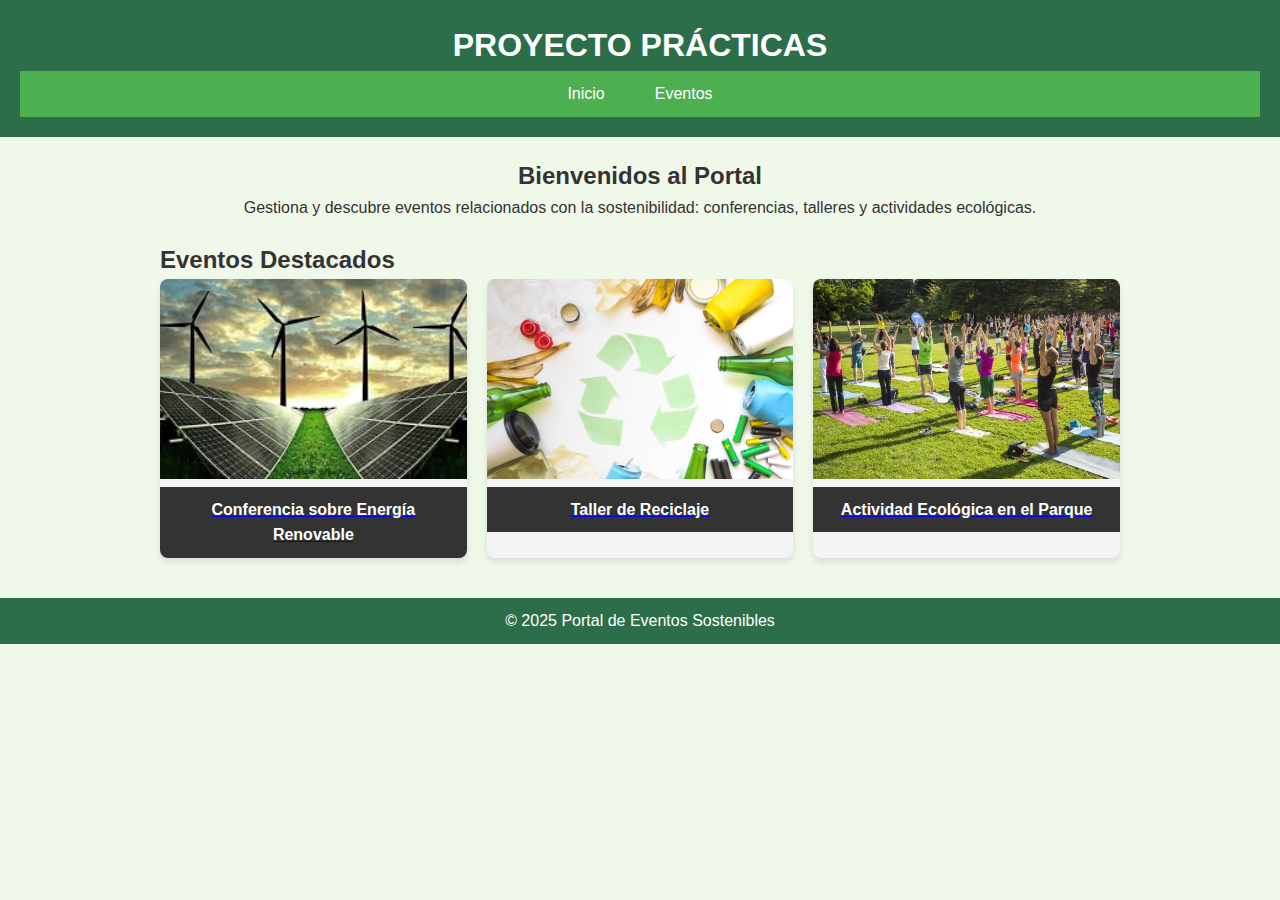
<file: PROYECTOPRACTICAS/LENGUAJE DE MARCAS/index.html>
<!DOCTYPE html>
<html lang="es">
<head>
  <meta charset="UTF-8">
  <meta name="viewport" content="width=device-width, initial-scale=1.0">
  <title>Portal de Eventos Sostenibles</title>
  <link rel="stylesheet" href="style.css">
  <style>
    /* Contenedor de los eventos en primera plana */
    .eventos-container {
      display: flex;
      justify-content: center;
      gap: 20px;
      max-width: 1000px;
      margin: auto;
    }
    .evento {
      flex: 1;
      background-color: #f4f4f4;
      border-radius: 8px;
      overflow: hidden;
      text-align: center;
      box-shadow: 0px 4px 6px rgba(0, 0, 0, 0.1);
    }
    .evento img {
      width: 100%;
      height: 200px;
      object-fit: cover;
    }
    .evento .evento-caption {
      padding: 10px;
      background: #333;
      color: #fff;
      font-weight: bold;
    }
  </style>
</head>
<body>
  <header>
    <h1>PROYECTO PRÁCTICAS</h1>
    <nav>
      <ul>
        <li><a href="index.html">Inicio</a></li>
        <li><a href="listado.html">Eventos</a></li>
      </ul>
    </nav>
  </header>
  <main>
    <section class="presentacion">
      <h2>Bienvenidos al Portal</h2>
      <p>Gestiona y descubre eventos relacionados con la sostenibilidad: conferencias, talleres y actividades ecológicas.</p>
    </section>
    <section class="eventos">
      <h2>Eventos Destacados</h2>
      <div class="eventos-container">
        <div class="evento">
          <a href="detalle1.html">
            <img src="img/event1.jpg" alt="Conferencia sobre Energía Renovable">
            <div class="evento-caption">Conferencia sobre Energía Renovable</div>
          </a>
        </div>
        <div class="evento">
          <a href="detalle2.html">
            <img src="img/event2.jpg" alt="Taller de Reciclaje">
            <div class="evento-caption">Taller de Reciclaje</div>
          </a>
        </div>
        <div class="evento">
          <a href="detalle3.html">
            <img src="img/event3.jpg" alt="Actividad Ecológica en el Parque">
            <div class="evento-caption">Actividad Ecológica en el Parque</div>
          </a>
        </div>
      </div>
    </section>
  </main>
  <footer>
    <p>&copy; 2025 Portal de Eventos Sostenibles</p>
  </footer>
</body>
</html>
</file>
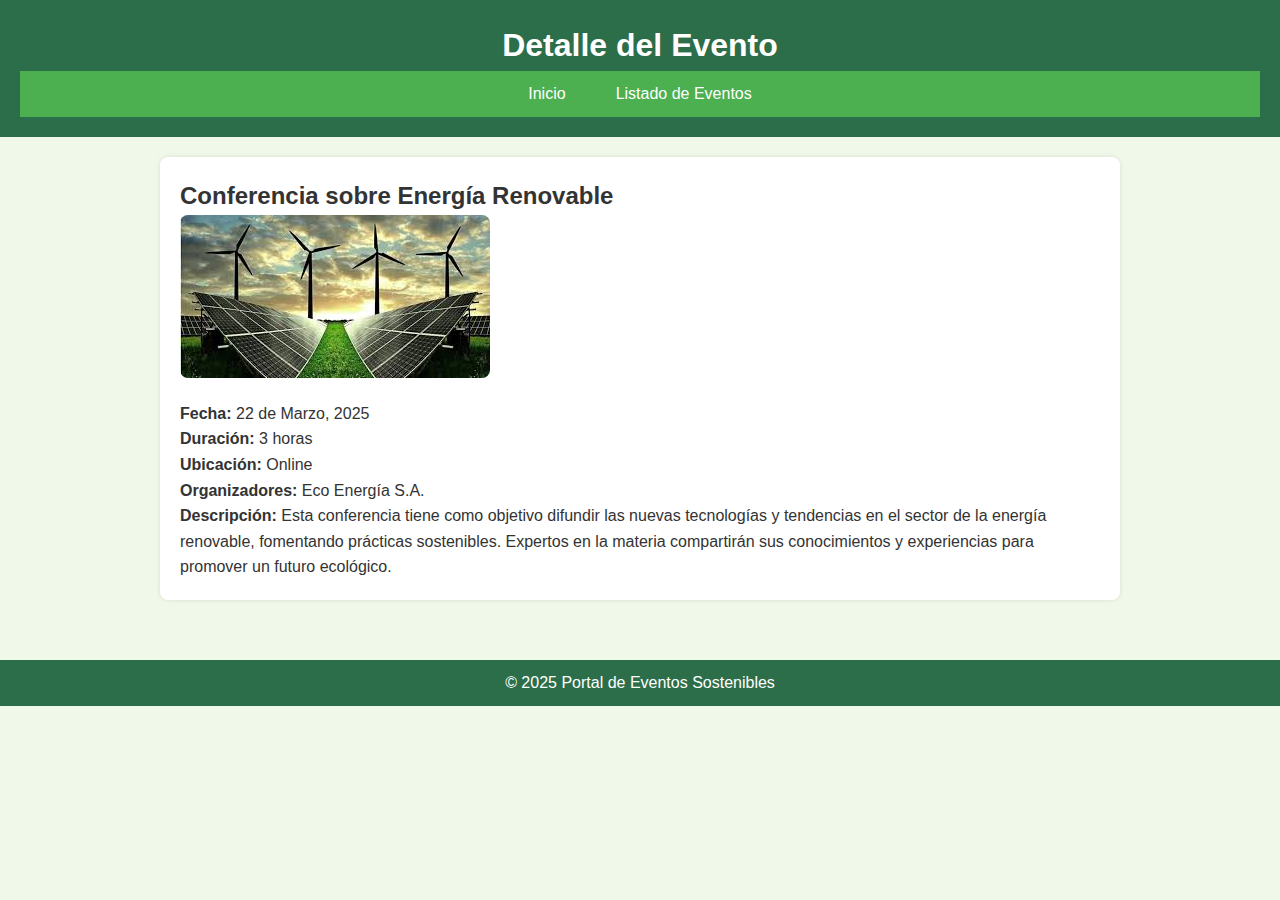
<file: PROYECTOPRACTICAS/LENGUAJE DE MARCAS/detalle1.html>
<!DOCTYPE html>
<html lang="es">
<head>
  <meta charset="UTF-8">
  <meta name="viewport" content="width=device-width, initial-scale=1.0">
  <title>Detalle - Conferencia sobre Energía Renovable</title>
  <link rel="stylesheet" href="style.css">
</head>
<body>
  <header>
    <h1>Detalle del Evento</h1>
    <nav>
      <ul>
        <li><a href="index.html">Inicio</a></li>
        <li><a href="listado.html">Listado de Eventos</a></li>
      </ul>
    </nav>
  </header>
  <main>
    <article class="detalle-evento">
      <h2>Conferencia sobre Energía Renovable</h2>
      <img src="img/event1.jpg" alt="Conferencia sobre Energía Renovable">
      <p><strong>Fecha:</strong> 22 de Marzo, 2025</p>
      <p><strong>Duración:</strong> 3 horas</p>
      <p><strong>Ubicación:</strong> Online</p>
      <p><strong>Organizadores:</strong> Eco Energía S.A.</p>
      <p><strong>Descripción:</strong> Esta conferencia tiene como objetivo difundir las nuevas tecnologías y tendencias en el sector de la energía renovable, fomentando prácticas sostenibles. Expertos en la materia compartirán sus conocimientos y experiencias para promover un futuro ecológico.</p>
    </article>
  </main>
  <footer>
    <p>&copy; 2025 Portal de Eventos Sostenibles</p>
  </footer>
</body>
</html>
</file>
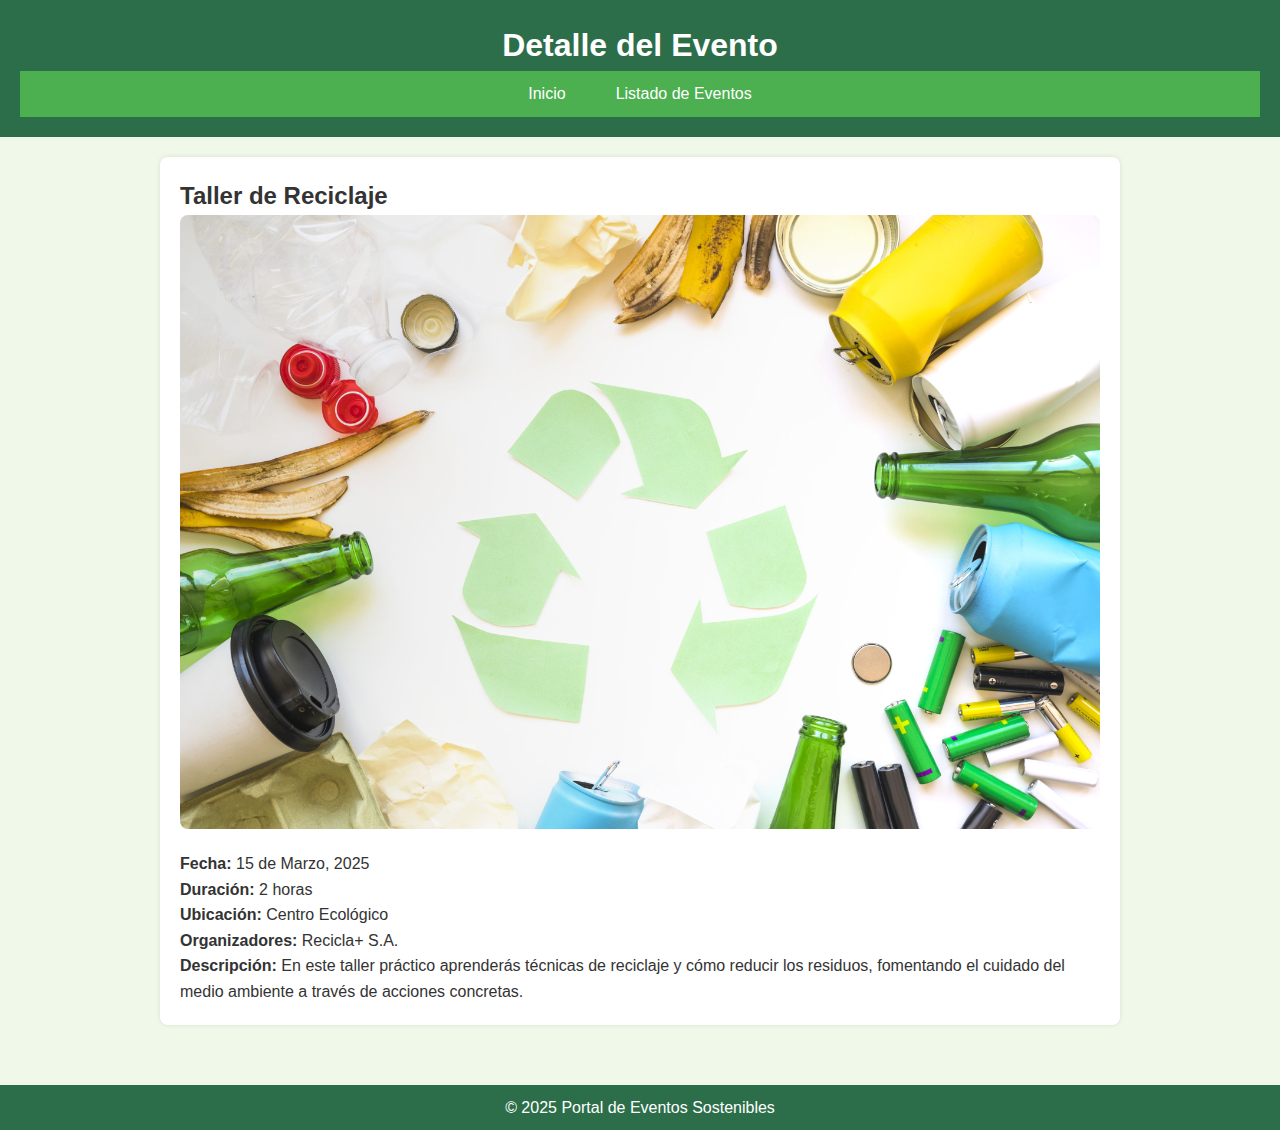
<file: PROYECTOPRACTICAS/LENGUAJE DE MARCAS/detalle2.html>
<!DOCTYPE html>
<html lang="es">
<head>
  <meta charset="UTF-8">
  <meta name="viewport" content="width=device-width, initial-scale=1.0">
  <title>Detalle - Taller de Reciclaje</title>
  <link rel="stylesheet" href="style.css">
</head>
<body>
  <header>
    <h1>Detalle del Evento</h1>
    <nav>
      <ul>
        <li><a href="index.html">Inicio</a></li>
        <li><a href="listado.html">Listado de Eventos</a></li>
      </ul>
    </nav>
  </header>
  <main>
    <article class="detalle-evento">
      <h2>Taller de Reciclaje</h2>
      <img src="img/event2.jpg" alt="Taller de Reciclaje">
      <p><strong>Fecha:</strong> 15 de Marzo, 2025</p>
      <p><strong>Duración:</strong> 2 horas</p>
      <p><strong>Ubicación:</strong> Centro Ecológico</p>
      <p><strong>Organizadores:</strong> Recicla+ S.A.</p>
      <p><strong>Descripción:</strong> En este taller práctico aprenderás técnicas de reciclaje y cómo reducir los residuos, fomentando el cuidado del medio ambiente a través de acciones concretas.</p>
    </article>
  </main>
  <footer>
    <p>&copy; 2025 Portal de Eventos Sostenibles</p>
  </footer>
</body>
</html>
</file>
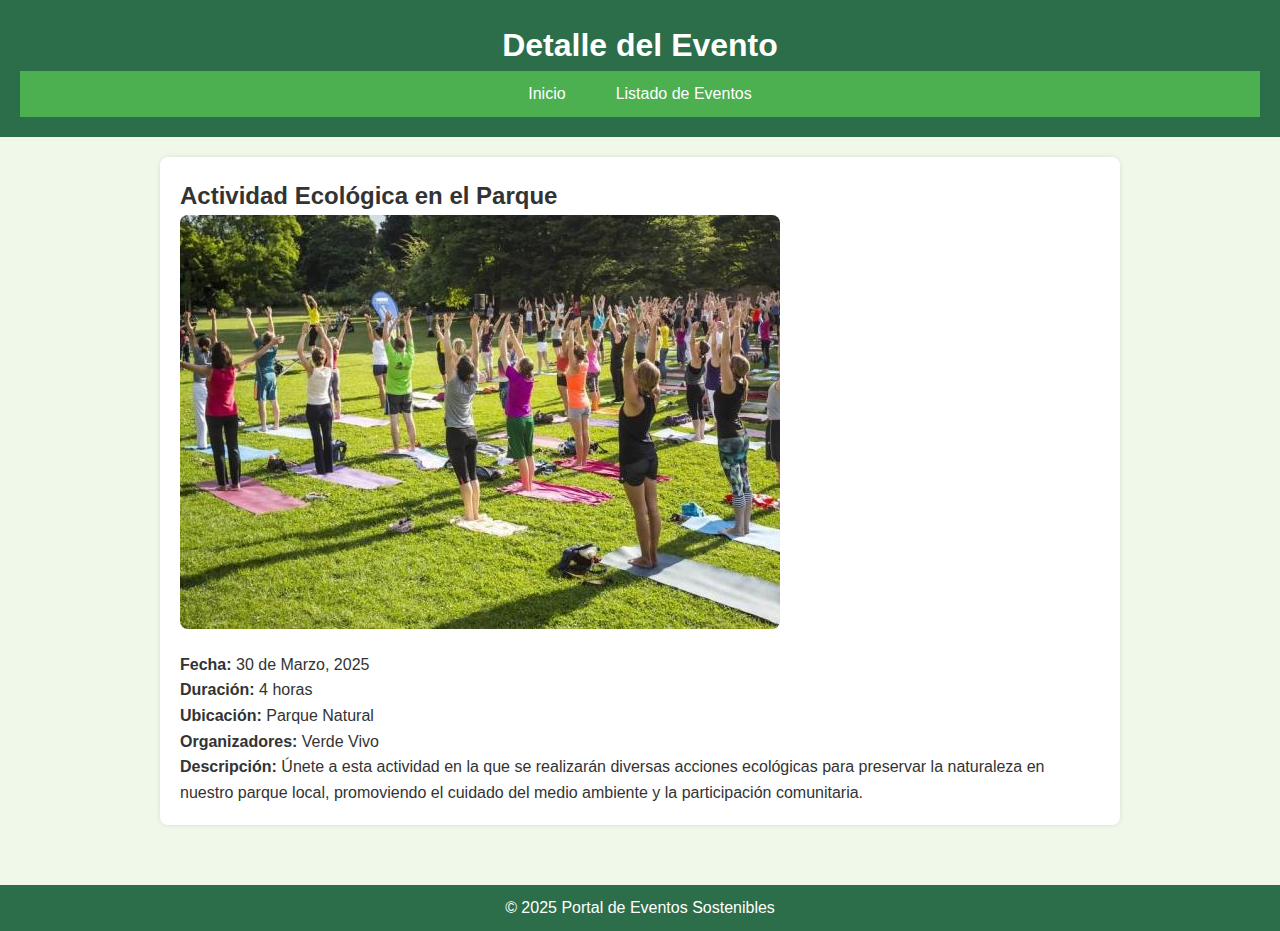
<file: PROYECTOPRACTICAS/LENGUAJE DE MARCAS/detalle3.html>
<!DOCTYPE html>
<html lang="es">
<head>
  <meta charset="UTF-8">
  <meta name="viewport" content="width=device-width, initial-scale=1.0">
  <title>Detalle - Actividad Ecológica en el Parque</title>
  <link rel="stylesheet" href="style.css">
</head>
<body>
  <header>
    <h1>Detalle del Evento</h1>
    <nav>
      <ul>
        <li><a href="index.html">Inicio</a></li>
        <li><a href="listado.html">Listado de Eventos</a></li>
      </ul>
    </nav>
  </header>
  <main>
    <article class="detalle-evento">
      <h2>Actividad Ecológica en el Parque</h2>
      <img src="img/event3.jpg" alt="Actividad Ecológica en el Parque">
      <p><strong>Fecha:</strong> 30 de Marzo, 2025</p>
      <p><strong>Duración:</strong> 4 horas</p>
      <p><strong>Ubicación:</strong> Parque Natural</p>
      <p><strong>Organizadores:</strong> Verde Vivo</p>
      <p><strong>Descripción:</strong> Únete a esta actividad en la que se realizarán diversas acciones ecológicas para preservar la naturaleza en nuestro parque local, promoviendo el cuidado del medio ambiente y la participación comunitaria.</p>
    </article>
  </main>
  <footer>
    <p>&copy; 2025 Portal de Eventos Sostenibles</p>
  </footer>
</body>
</html>
</file>
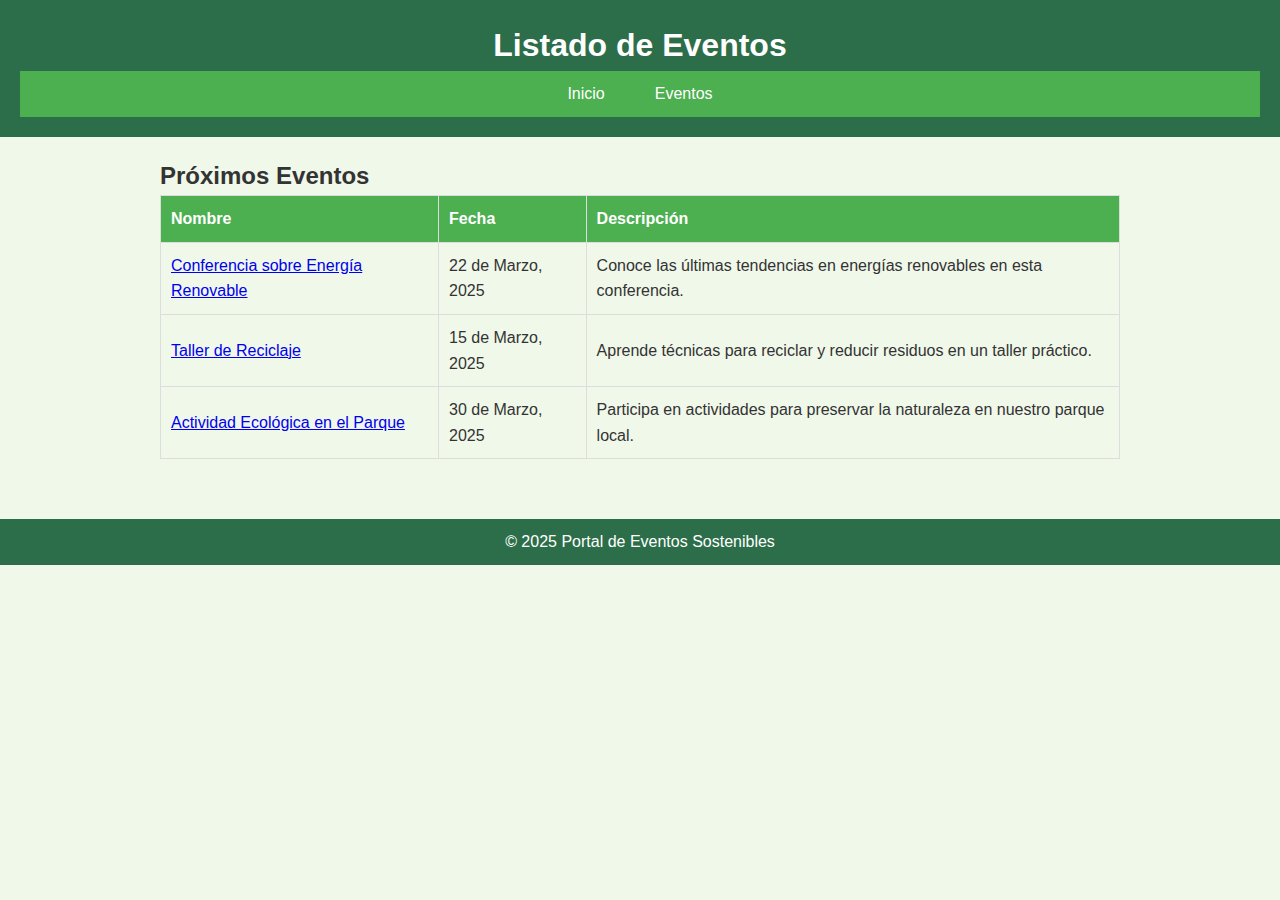
<file: PROYECTOPRACTICAS/LENGUAJE DE MARCAS/listado.html>
<!DOCTYPE html>
<html lang="es">
<head>
  <meta charset="UTF-8">
  <meta name="viewport" content="width=device-width, initial-scale=1.0">
  <title>Listado de Eventos - Portal de Eventos Sostenibles</title>
  <link rel="stylesheet" href="style.css">
</head>
<body>
  <header>
    <h1>Listado de Eventos</h1>
    <nav>
      <ul>
        <li><a href="index.html">Inicio</a></li>
        <li><a href="listado.html">Eventos</a></li>
      </ul>
    </nav>
  </header>
  <main>
    <section class="eventos">
      <h2>Próximos Eventos</h2>
      <table>
        <thead>
          <tr>
            <th>Nombre</th>
            <th>Fecha</th>
            <th>Descripción</th>
          </tr>
        </thead>
        <tbody>
          <tr>
            <td><a href="detalle1.html">Conferencia sobre Energía Renovable</a></td>
            <td>22 de Marzo, 2025</td>
            <td>Conoce las últimas tendencias en energías renovables en esta conferencia.</td>
          </tr>
          <tr>
            <td><a href="detalle2.html">Taller de Reciclaje</a></td>
            <td>15 de Marzo, 2025</td>
            <td>Aprende técnicas para reciclar y reducir residuos en un taller práctico.</td>
          </tr>
          <tr>
            <td><a href="detalle3.html">Actividad Ecológica en el Parque</a></td>
            <td>30 de Marzo, 2025</td>
            <td>Participa en actividades para preservar la naturaleza en nuestro parque local.</td>
          </tr>
        </tbody>
      </table>
    </section>
  </main>
  <footer>
    <p>&copy; 2025 Portal de Eventos Sostenibles</p>
  </footer>
</body>
</html>
</file>
<file: PROYECTOPRACTICAS/LENGUAJE DE MARCAS/style.css>
/* Reset básico */
* {
  margin: 0;
  padding: 0;
  box-sizing: border-box;
}

/* Estilos globales */
body {
  font-family: Arial, sans-serif;
  background-color: #f0f8ea;
  color: #333;
  line-height: 1.6;
}

header {
  background-color: #2c6e49;
  color: #fff;
  padding: 20px;
  text-align: center;
}

nav {
  background-color: #4caf50;
}

nav ul {
  list-style: none;
  display: flex;
  justify-content: center;
}

nav ul li {
  margin: 0 15px;
}

nav ul li a {
  color: #fff;
  text-decoration: none;
  padding: 10px;
  display: block;
}

main {
  padding: 20px;
  max-width: 1000px;
  margin: auto;
}

footer {
  background-color: #2c6e49;
  color: #fff;
  text-align: center;
  padding: 10px;
  margin-top: 20px;
}

/* Sección de presentación */
.presentacion {
  text-align: center;
  margin-bottom: 20px;
}

/* Carrusel de eventos */
.carrusel {
  margin-bottom: 20px;
}

.carrusel h2 {
  text-align: center;
  margin-bottom: 10px;
}

.carrusel .slider {
  display: flex;
  overflow-x: auto;
  scroll-snap-type: x mandatory;
}

.carrusel .slider figure {
  min-width: 300px;
  margin-right: 20px;
  scroll-snap-align: start;
  position: relative;
}

.carrusel .slider img {
  width: 100%;
  height: auto;
  border-radius: 8px;
}

.carrusel .slider figcaption {
  text-align: center;
  margin-top: 8px;
}

/* Tabla de eventos */
.eventos table {
  width: 100%;
  border-collapse: collapse;
  margin-bottom: 20px;
}

.eventos th, .eventos td {
  border: 1px solid #ddd;
  padding: 10px;
  text-align: left;
}

.eventos th {
  background-color: #4caf50;
  color: #fff;
}

/* Detalle del evento */
.detalle-evento {
  background-color: #fff;
  padding: 20px;
  border-radius: 8px;
  box-shadow: 0 0 5px rgba(0,0,0,0.1);
  margin-bottom: 20px;
}

.detalle-evento img {
  max-width: 100%;
  border-radius: 8px;
  margin-bottom: 15px;
}

/* Botones y enlaces */
.btn {
  display: inline-block;
  background-color: #4caf50;
  color: #fff;
  padding: 10px 15px;
  text-decoration: none;
  border-radius: 5px;
  transition: background-color 0.3s ease;
}

.btn:hover {
  background-color: #3e8e41;
}
</file>
